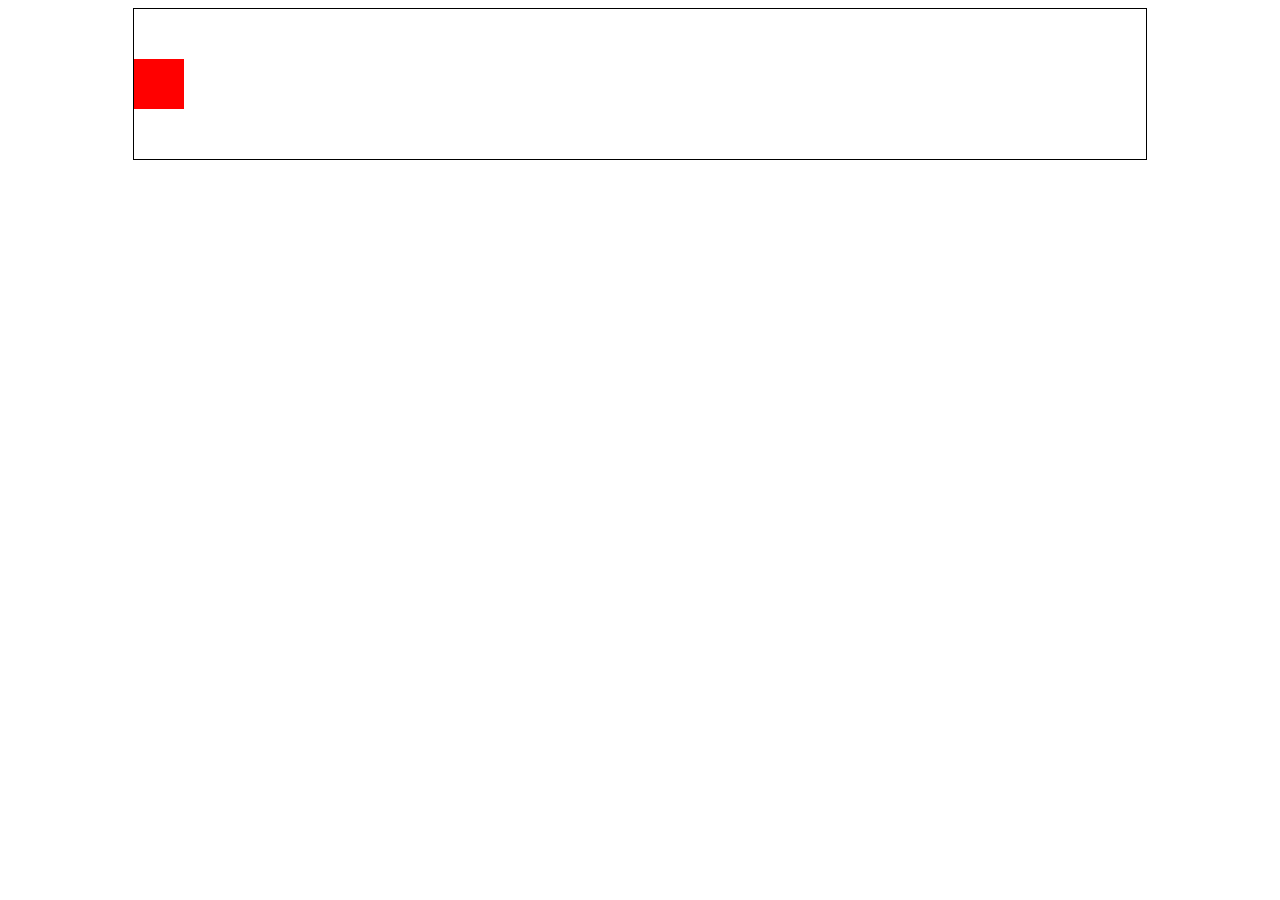
<file: 1. endless movement of the cube(requestAnimationFrame)/index.html>
<!DOCTYPE html>
<html lang="en">

<head>
	<meta charset="UTF-8">
	<meta http-equiv="X-UA-Compatible" content="IE=edge">
	<meta name="viewport" content="width=device-width, initial-scale=1.0">
	<title>Endless movement of the cube</title>
	<link rel="stylesheet" href="style.css">
</head>

<body>
	<div class="container">
		<div class="output"></div>
	</div>
	<script src="script.js"></script>
</body>

</html>
</file>
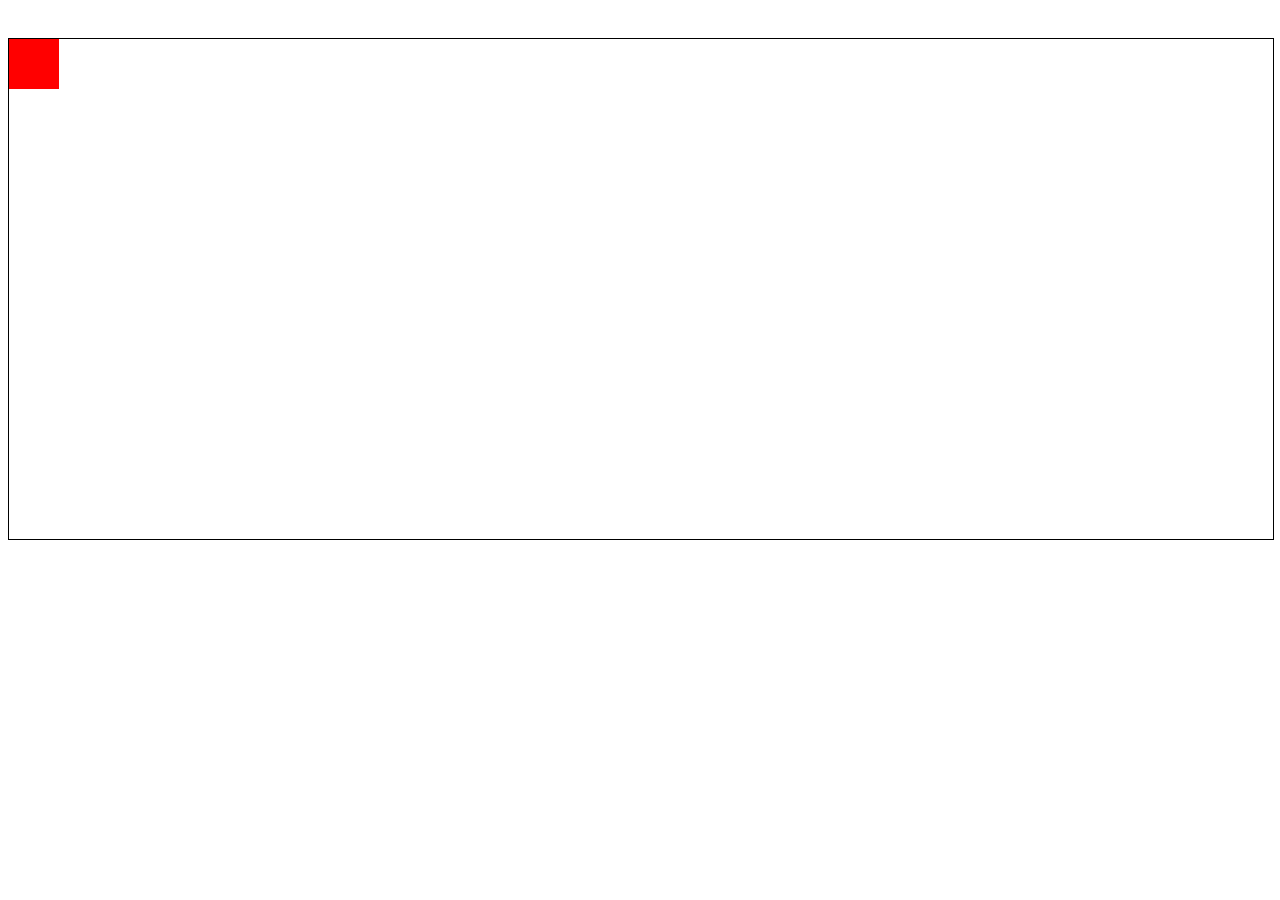
<file: 2. Element Path Mover/index.html>
<!DOCTYPE html>
<html lang="en">

<head>
	<meta charset="UTF-8">
	<meta http-equiv="X-UA-Compatible" content="IE=edge">
	<meta name="viewport" content="width=device-width, initial-scale=1.0">
	<title>Element Path Mover</title>
	<link rel="stylesheet" href="style.css">
</head>

<body>
	<div class="output"></div>
	<div class="main"></div>
	
	<script src="script.js"></script>
	
</body>

</html>
</file>
<file: 1. endless movement of the cube(requestAnimationFrame)/style.css>
.output {
	position: absolute;
	left: 0px;
	top: 50px;
	width: 50px;
	height: 50px;
	background-color: red;
}

.container {
	position: relative;
	width: 80%;
	height: 150px;
	border: 1px solid black;
	margin: auto;
	overflow: hidden;
}
</file>
<file: 2. Element Path Mover/style.css>
.element {
	position: absolute;
	width: 50px;
	height: 50px;
	background-color: red;
	top: 0px;
	left: 0px;
}

.main {
	position: relative;
	border: 1px solid black;
	width: 100%;
	height: 500px;
	margin-top: 30px;
}

.box {
	padding: 4px;
	border: 1px solid #eee;
	font-size: 1.2em;
	color: white;
	margin: 0 5px;
}

.output {
	width: 100%;
	overflow: scroll;
}

.up {
	background-color: red;
}

.down {
	background-color: blue;
}

.left {
	background-color: green;
}

.right {
	background-color: gray;
}
</file>
